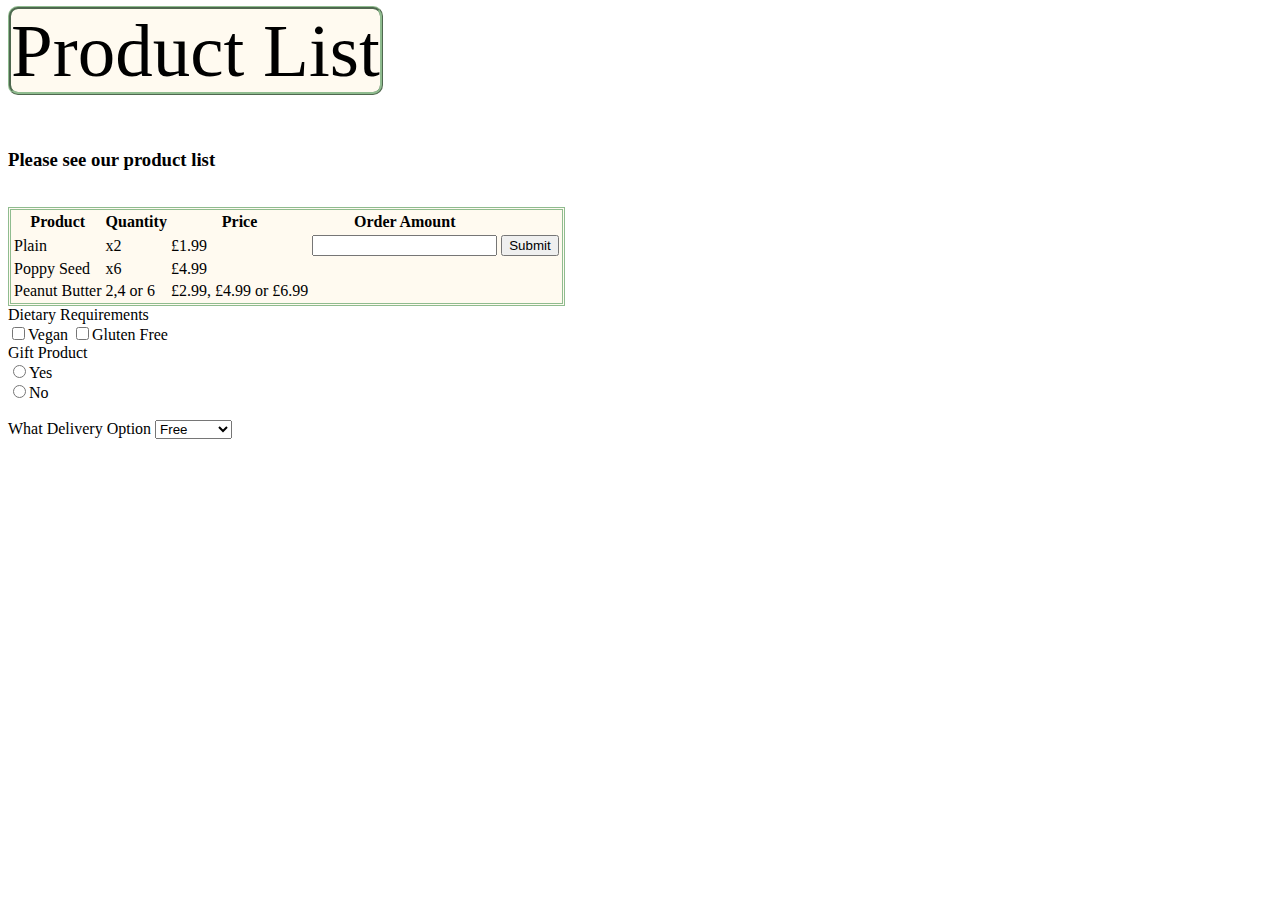
<file: prod.html>
<!DOCTYPE html>
<html lang="en">
<head>
    <meta charset="UTF-8">
    <meta name="viewport" content="width=device-width, initial-scale=1.0">
    <title>Product List and Prices</title>
    <link rel="stylesheet" href="./index.css">
</head>
<body>
    <span id="prodheader">Product List</span><br><br><br>
    <h3>Please see our product list</h3><br>
    <table class="table1">
        <thead>
        <tr>
            <th scope="col">Product</th>
            <th scope="col">Quantity</th>
            <th scope="col">Price</th>
            <th scope="col">Order Amount</th>
        </thead>
        <tbody>
        </tr>
        <tr>
             <td>Plain</td>
             <td>x2</td>
             <td>£1.99</td>
             <td>
                    <form>
                        <input type="number" step="1" name="prod1order">
                    </form>
            </td>
            <td>
                <form>
                    <input type="submit" name="Place Order">
                </form>
            </td>
        </tr>
        <tr>
            <td>Poppy Seed</td>
            <td>x6</td>
            <td>£4.99</td> 
        
        </tr>
        <tr>
            <td>Peanut Butter</td>
            <td>2,4 or 6</td>
            <td>£2.99, £4.99 or £6.99</td> 
        
        </tr>
        </tbody>


    </table>
    <form action="">
        <span>Dietary Requirements</span><br>
        <input type="checkbox" id="vegan" name="Diet"><label for="vegan">Vegan</label>
        <input type="checkbox" id="Gluten Free" name="Diet"><label for="Gluten Free">Gluten Free</label><br>
        <span>Gift Product</span><br>
        <input type="radio" name="gift" value="yes" id="yes"><label for="yes">Yes</label><br>
        <input type="radio" name="gift" value="no" id="no"><label for="no">No</label><br><br>

        <label for="delivery">What Delivery Option</label> 
        <select name="delivery" id="delivery">
            <option value="free">Free</option>
            <option value="nextday">Next Day</option>
            <option value="standard">Standard</option>

        </select>

    </form>



</body>
</html>
</file>
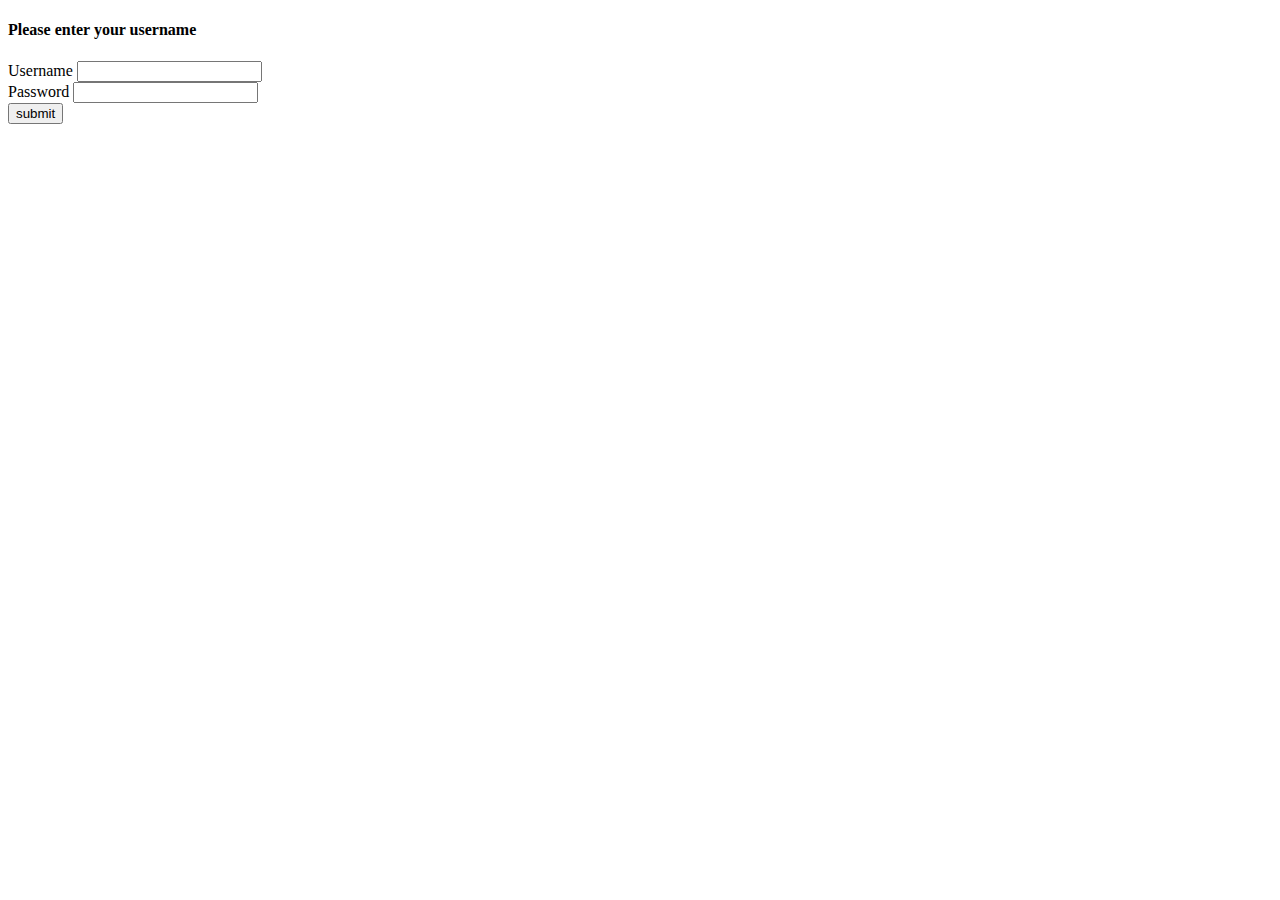
<file: signin.html>
<!DOCTYPE html>
<html lang="en">
<head>
    <meta charset="UTF-8">
    <meta name="viewport" content="width=device-width, initial-scale=1.0">
    <title>Document</title>
</head>
<body>
        <form action="./prod.html" method="post">
            <h4>Please enter your username</h6>
            <label for="user">Username</label>
            <input type="text" name="Val1" id="user" minlength="4" required><br>
            <label for="passwrd">Password</label>
            <input type="password" id="passwrd" name="Val2" minlength="5" maxlength="15" required><br>
            <input type="submit" name="submit" value="submit" id="user">
        </form>

</body>
</html>
</file>
<file: index.css>
#banner{
    font-size: 75px;
    color: blue;
    background-color: cornsilk;


}
.table1{
    border: darkgreen;
    border-style: double;
    border-color: darkseagreen;
    background-color:floralwhite;
    
}
#prodheader{
    background: floralwhite;
    font-size: 75px;
    border: darkseagreen;
    border-radius: 10px;
    border-style: ridge;
    
}
</file>
